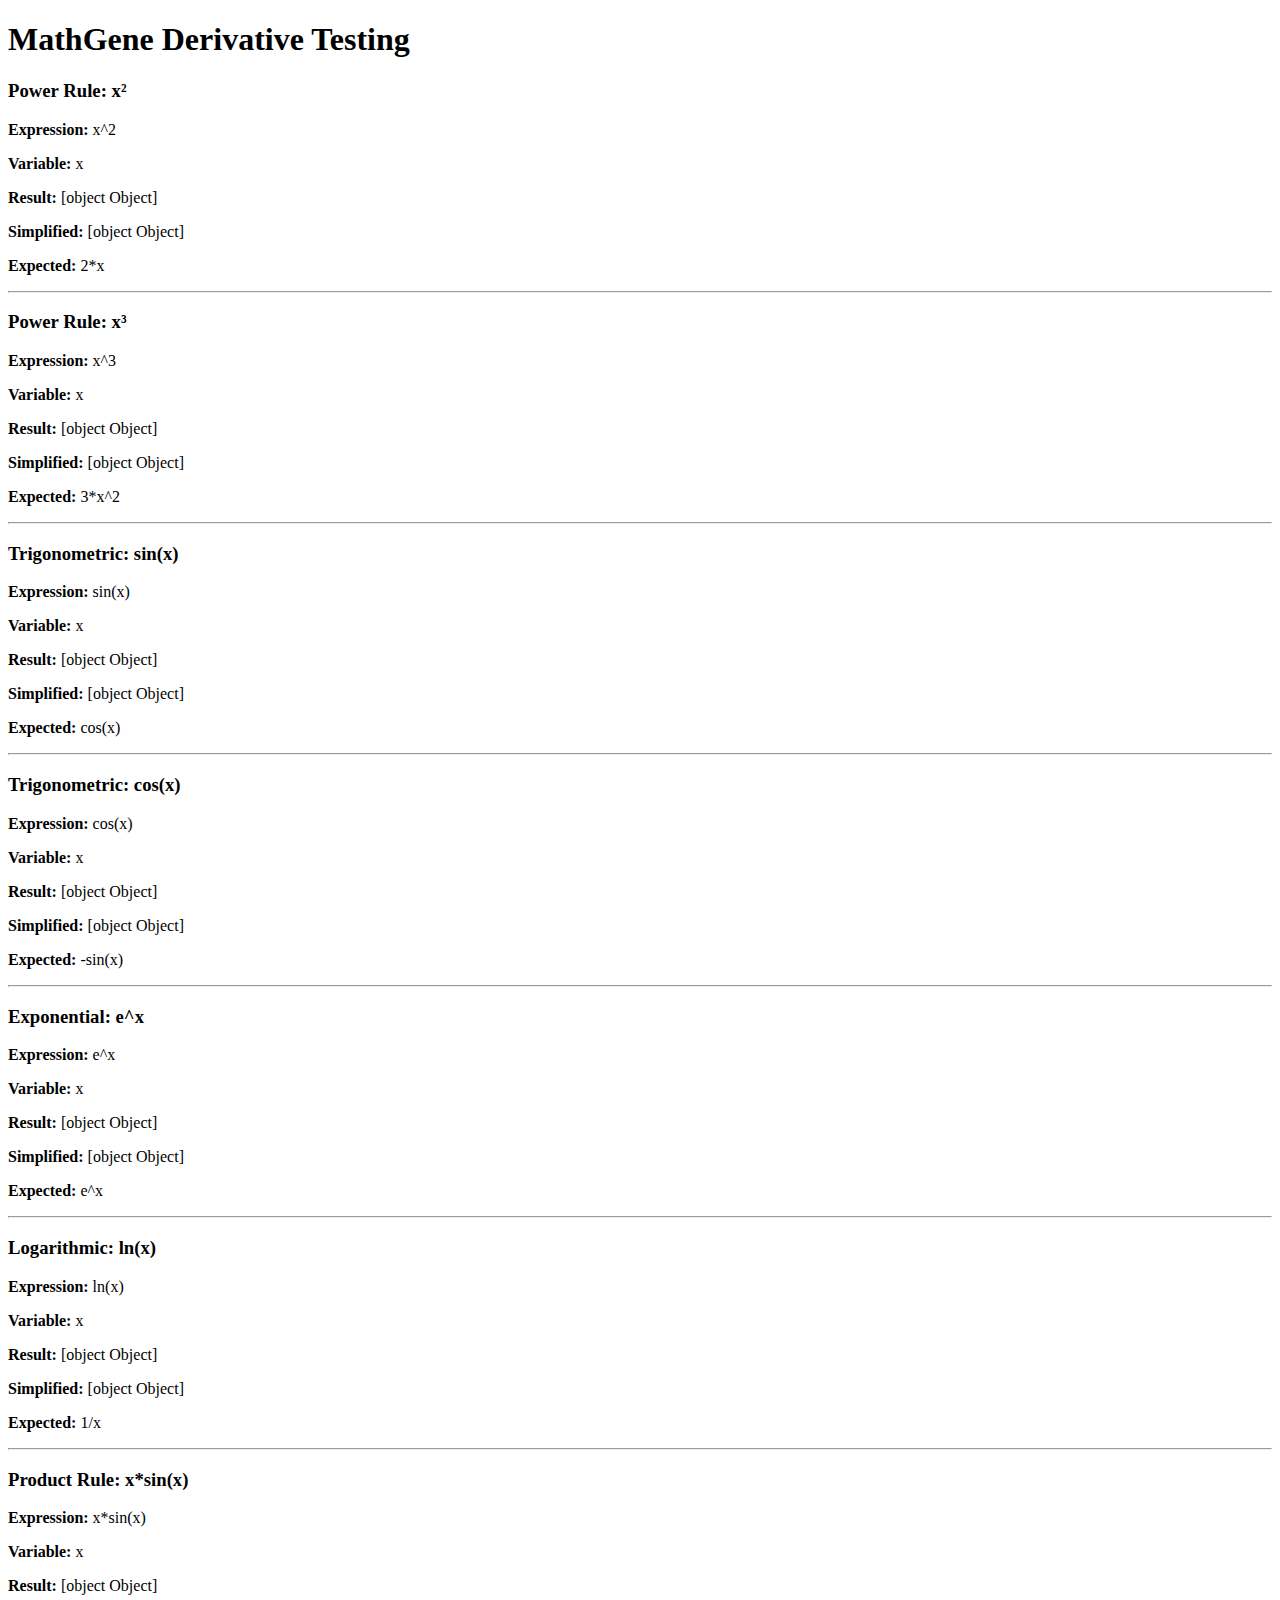
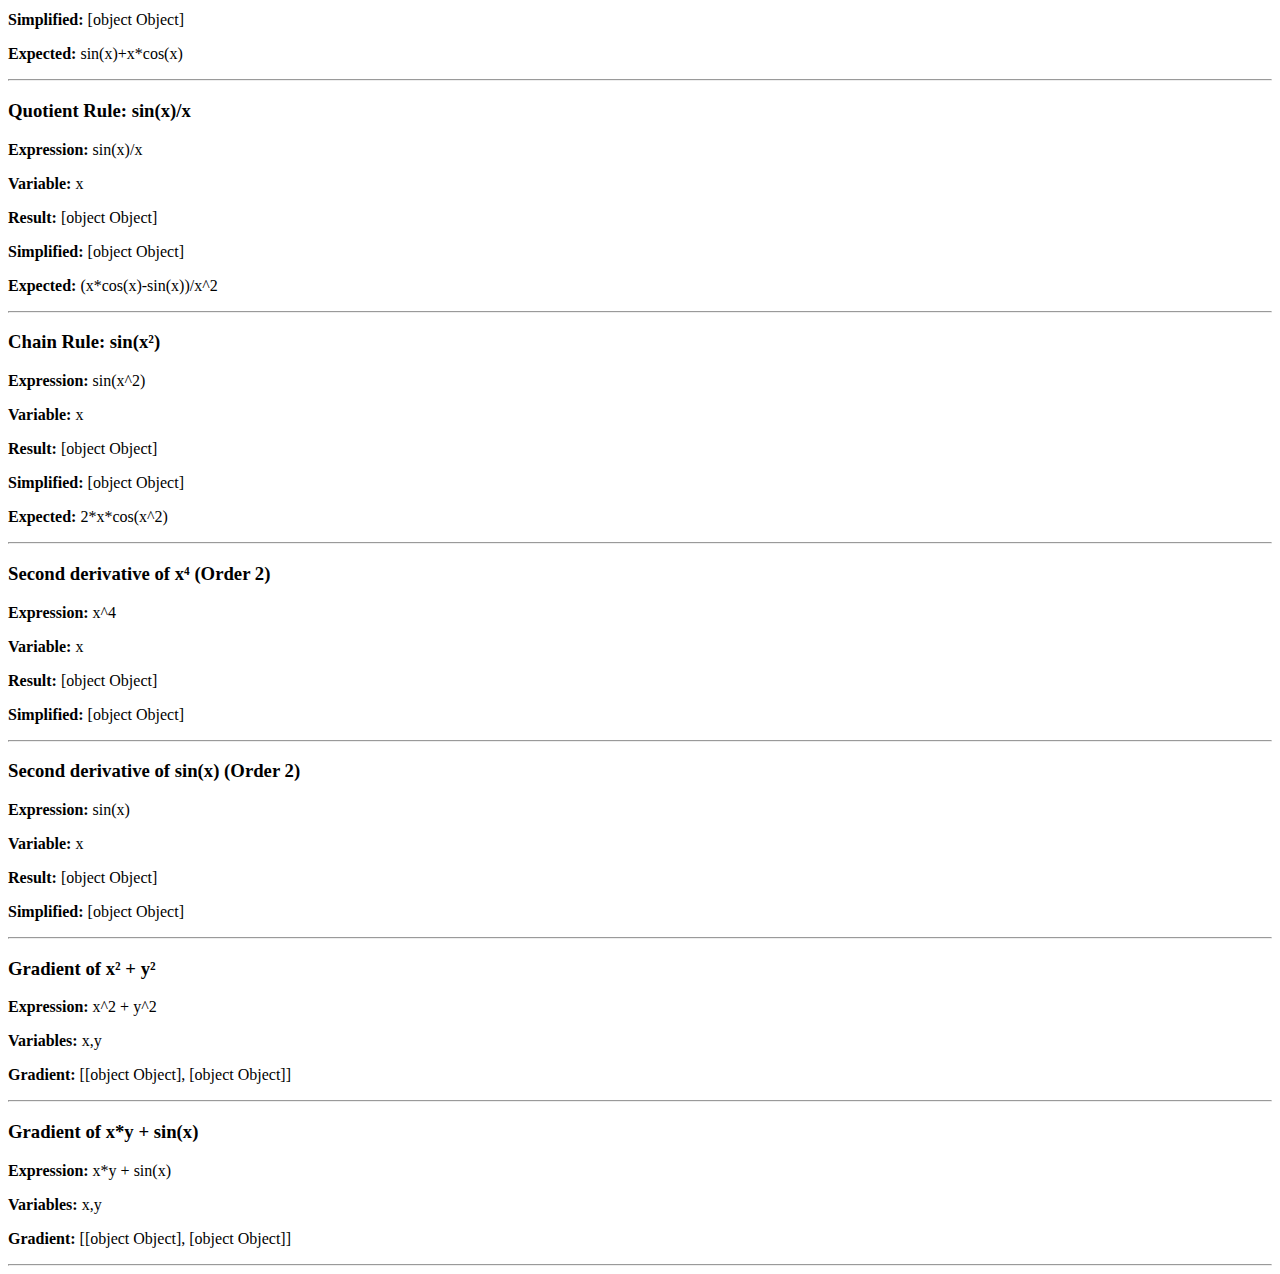
<file: test_derivatives.html>
<!DOCTYPE html>
<html lang="en">
<head>
    <meta charset="UTF-8">
    <meta name="viewport" content="width=device-width, initial-scale=1.0">
    <title>MathGene Derivative Test</title>
</head>
<body>
    <h1>MathGene Derivative Testing</h1>
    <div id="results"></div>

    <script src="libs/mathgene/mg_translate.js"></script>
    <script src="libs/mathgene/mg_calculate.js"></script>
    <script>
        const results = document.getElementById('results');
        
        function testDerivative(expression, variable, expected, description) {
            try {
                // Test the internal derivative function
                const result = mgCalc.Derivative(expression, variable);
                const simplified = mgCalc.Simplify(result);
                
                results.innerHTML += `
                    <div>
                        <h3>${description}</h3>
                        <p><strong>Expression:</strong> ${expression}</p>
                        <p><strong>Variable:</strong> ${variable}</p>
                        <p><strong>Result:</strong> ${result}</p>
                        <p><strong>Simplified:</strong> ${simplified}</p>
                        <p><strong>Expected:</strong> ${expected}</p>
                        <hr>
                    </div>
                `;
            } catch (error) {
                results.innerHTML += `
                    <div>
                        <h3>${description} - ERROR</h3>
                        <p><strong>Expression:</strong> ${expression}</p>
                        <p><strong>Error:</strong> ${error.message}</p>
                        <hr>
                    </div>
                `;
            }
        }

        // Test basic derivative functionality once we implement it
        console.log("Testing derivative functionality...");
        
        // Test the new public Derivative functions
        testDerivative("x^2", "x", "2*x", "Power Rule: x²");
        testDerivative("x^3", "x", "3*x^2", "Power Rule: x³");
        testDerivative("sin(x)", "x", "cos(x)", "Trigonometric: sin(x)");
        testDerivative("cos(x)", "x", "-sin(x)", "Trigonometric: cos(x)");
        testDerivative("e^x", "x", "e^x", "Exponential: e^x");
        testDerivative("ln(x)", "x", "1/x", "Logarithmic: ln(x)");
        testDerivative("x*sin(x)", "x", "sin(x)+x*cos(x)", "Product Rule: x*sin(x)");
        testDerivative("sin(x)/x", "x", "(x*cos(x)-sin(x))/x^2", "Quotient Rule: sin(x)/x");
        testDerivative("sin(x^2)", "x", "2*x*cos(x^2)", "Chain Rule: sin(x²)");
        
        // Test higher order derivatives
        function testHigherDerivative(expression, variable, order, description) {
            try {
                const result = mgCalc.Derivative(expression, variable, order);
                const simplified = mgCalc.Simplify(result);
                
                results.innerHTML += `
                    <div>
                        <h3>${description} (Order ${order})</h3>
                        <p><strong>Expression:</strong> ${expression}</p>
                        <p><strong>Variable:</strong> ${variable}</p>
                        <p><strong>Result:</strong> ${result}</p>
                        <p><strong>Simplified:</strong> ${simplified}</p>
                        <hr>
                    </div>
                `;
            } catch (error) {
                results.innerHTML += `
                    <div>
                        <h3>${description} (Order ${order}) - ERROR</h3>
                        <p><strong>Expression:</strong> ${expression}</p>
                        <p><strong>Error:</strong> ${error.message}</p>
                        <hr>
                    </div>
                `;
            }
        }
        
        testHigherDerivative("x^4", "x", 2, "Second derivative of x⁴");
        testHigherDerivative("sin(x)", "x", 2, "Second derivative of sin(x)");
        
        // Test gradient for multivariable functions
        function testGradient(expression, variables, description) {
            try {
                const result = mgCalc.Gradient(expression, variables);
                
                results.innerHTML += `
                    <div>
                        <h3>${description}</h3>
                        <p><strong>Expression:</strong> ${expression}</p>
                        <p><strong>Variables:</strong> ${variables}</p>
                        <p><strong>Gradient:</strong> [${result.join(", ")}]</p>
                        <hr>
                    </div>
                `;
            } catch (error) {
                results.innerHTML += `
                    <div>
                        <h3>${description} - ERROR</h3>
                        <p><strong>Expression:</strong> ${expression}</p>
                        <p><strong>Error:</strong> ${error.message}</p>
                        <hr>
                    </div>
                `;
            }
        }
        
        testGradient("x^2 + y^2", ["x", "y"], "Gradient of x² + y²");
        testGradient("x*y + sin(x)", ["x", "y"], "Gradient of x*y + sin(x)");
        
        console.log("Derivative tests completed");
    </script>
</body>
</html>
</file>
